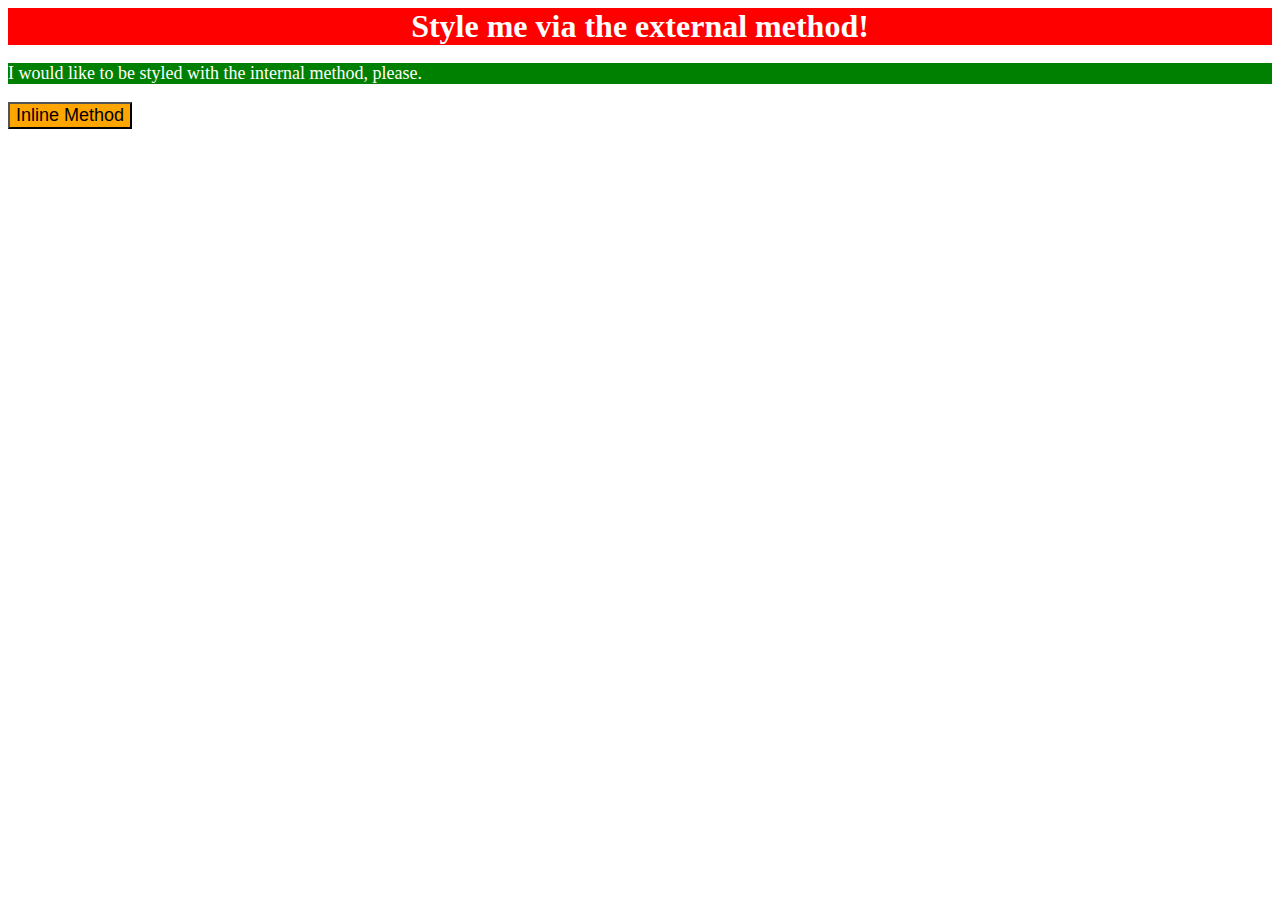
<file: foundations/intro-to-css/01-css-methods/index.html>
<!DOCTYPE html>
<html lang="en">
  <head>
    <meta charset="UTF-8">
    <meta http-equiv="X-UA-Compatible" content="IE=edge">
    <meta name="viewport" content="width=device-width, initial-scale=1.0">
    <title>Methods for Adding CSS</title>
    <link rel="stylesheet" href="style.css">

    <style>
      p {
        background-color: green;
        color: white;
        font-size: 18px;
      }
    </style>
  </head>
  <style>

  </style>
  <body>
    <div>Style me via the external method!</div>
    <p>I would like to be styled with the internal method, please.</p>
    <button style="background-color: orange; font-size: 18px;">Inline Method</button>
  </body>
</html>
</file>
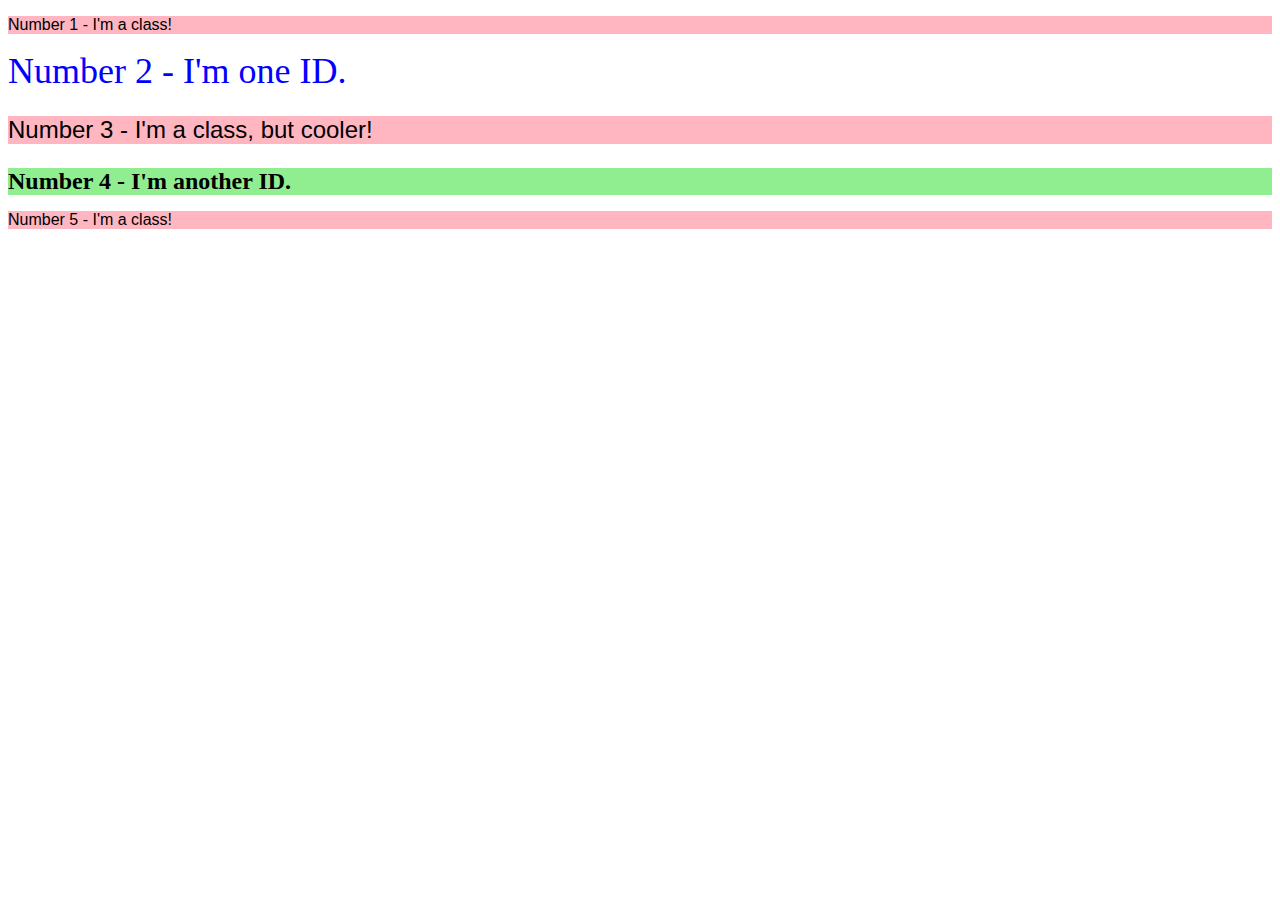
<file: foundations/intro-to-css/02-class-id-selectors/index.html>
<!DOCTYPE html>
<html lang="en">
  <head>
    <meta charset="UTF-8">
    <meta http-equiv="X-UA-Compatible" content="IE=edge">
    <meta name="viewport" content="width=device-width, initial-scale=1.0">
    <title>Class and ID Selectors</title>
    <link rel="stylesheet" href="style.css">
  </head>
  <body>
    <p class="css">Number 1 - I'm a class!</p>
    <div id="css">Number 2 - I'm one ID.</div>
    <p class="css" id="add">Number 3 - I'm a class, but cooler!</p>
    <div id="css-two">Number 4 - I'm another ID.</div>
    <p class="css">Number 5 - I'm a class!</p>
  </body>
</html>
</file>
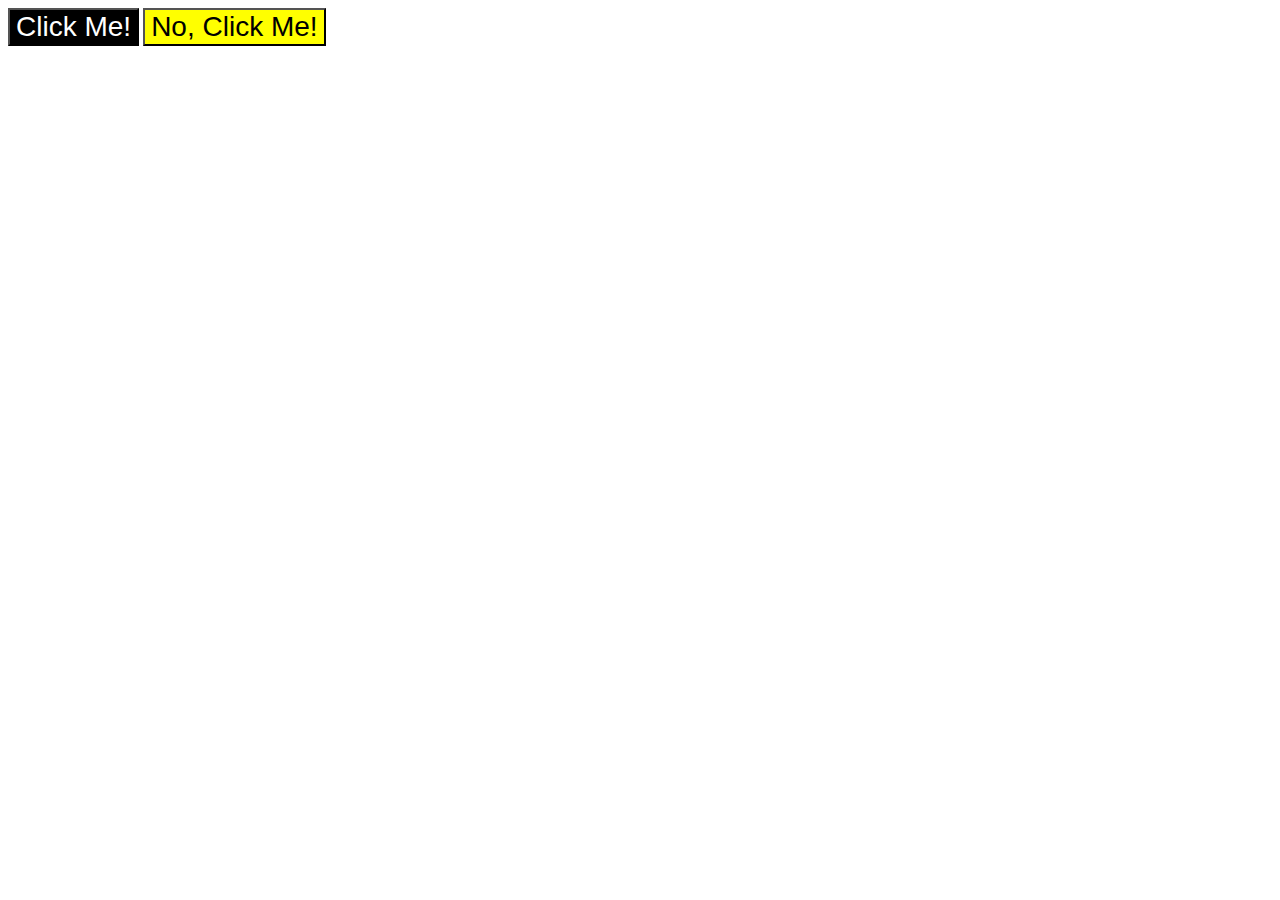
<file: foundations/intro-to-css/03-grouping-selectors/index.html>
<!DOCTYPE html>
<html lang="en">
  <head>
    <meta charset="UTF-8">
    <meta http-equiv="X-UA-Compatible" content="IE=edge">
    <meta name="viewport" content="width=device-width, initial-scale=1.0">
    <title>Grouping Selectors</title>
    <link rel="stylesheet" href="style.css">
  </head>
  <body>
    <button class="both one">Click Me!</button>
    <button class="both two">No, Click Me!</button>
  </body>
</html>
</file>
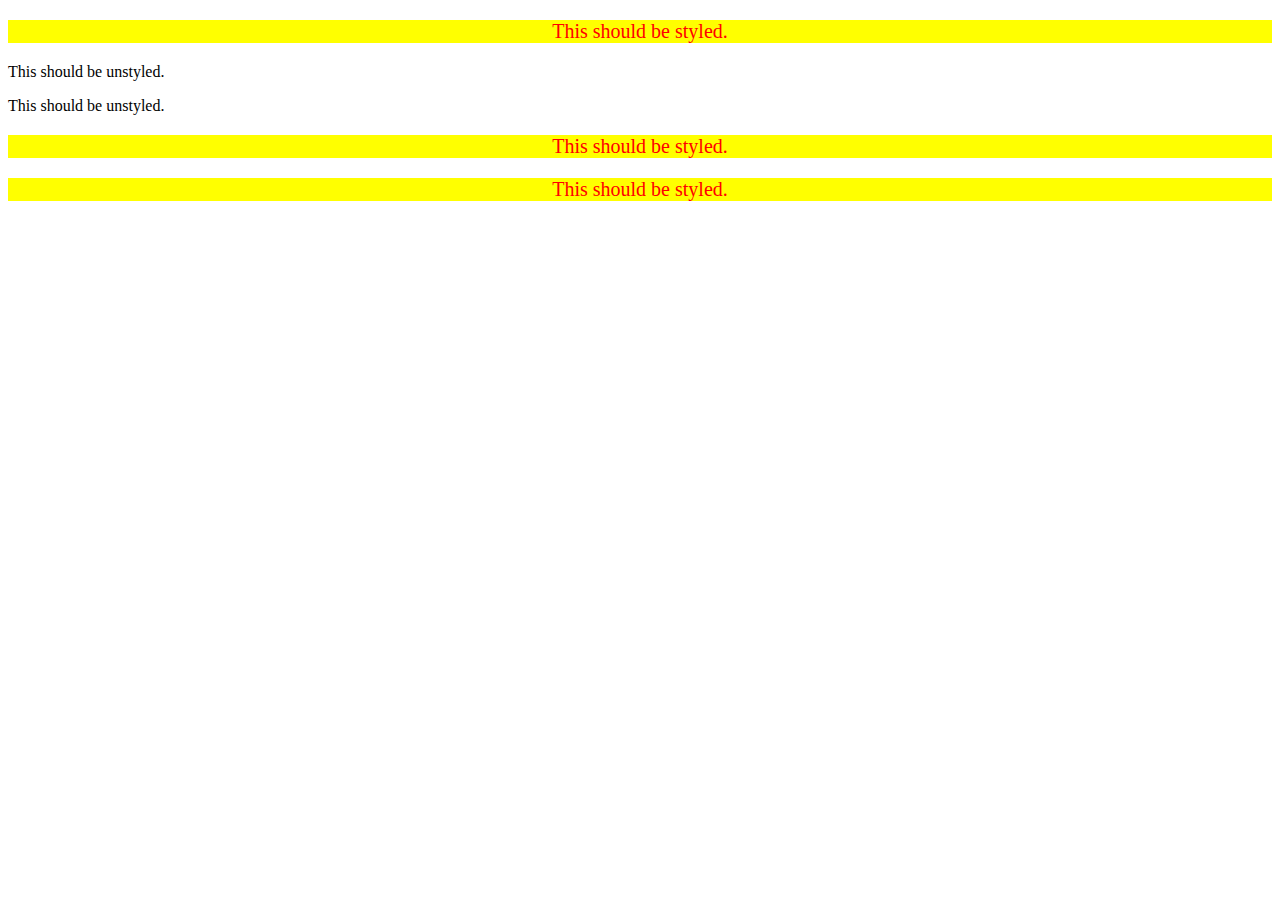
<file: foundations/intro-to-css/05-descendant-combinator/index.html>
<!DOCTYPE html>
<html lang="en">
  <head>
    <meta charset="UTF-8">
    <meta http-equiv="X-UA-Compatible" content="IE=edge">
    <meta name="viewport" content="width=device-width, initial-scale=1.0">
    <title>Descendant Combinator</title>
    <link rel="stylesheet" href="style.css">
  </head>
  <body>
    <div class="container">
      <p class="text">This should be styled.</p>
    </div>
    <p class="text">This should be unstyled.</p>
    <p class="text">This should be unstyled.</p>
    <div class="container">
      <p class="text">This should be styled.</p>
      <p class="text">This should be styled.</p>
    </div>
  </body>
</html>

<!--Only the `p` elements that are descendants of the `div` element
should have a yellow background, red text, a font size of 20px, and center aligned.-->
</file>
<file: foundations/intro-to-css/01-css-methods/style.css>
div {
    background-color: red;
    color: white;
    font-size: 32px;
    text-align: center;
    font-weight: bold;
}
</file>
<file: foundations/intro-to-css/02-class-id-selectors/style.css>
.css {
    background-color: lightpink;
    font-family: 'Segoe UI', Tahoma, Geneva, Verdana, sans-serif;
}

#css {
    color: blue;
    font-size: 36px;
}

#add {
    font-size: 24px;
    background-color: lightpink;
    font-family: 'Segoe UI', Tahoma, Geneva, Verdana, sans-serif;
}

#css-two {
    background-color: lightgreen;
    font-size: 24px;
    font-weight: bold;
}
</file>
<file: foundations/intro-to-css/03-grouping-selectors/style.css>
.both {
    font-size: 28px;
    font-family: Helvetica, Times 'Times New Roman',sans-serif;
}

.one {
    background-color: black;
    color: white;
}

.two {
    background-color: yellow;
}
</file>
<file: foundations/intro-to-css/05-descendant-combinator/style.css>
/*Only the `p` elements that are descendants of the `div` element should have a yellow background, red text,
a font size of 20px, and center aligned.
*/

.container .text {
    background-color: yellow;
    color: red;
    font-size: 20px;
    text-align: center;
}
</file>
